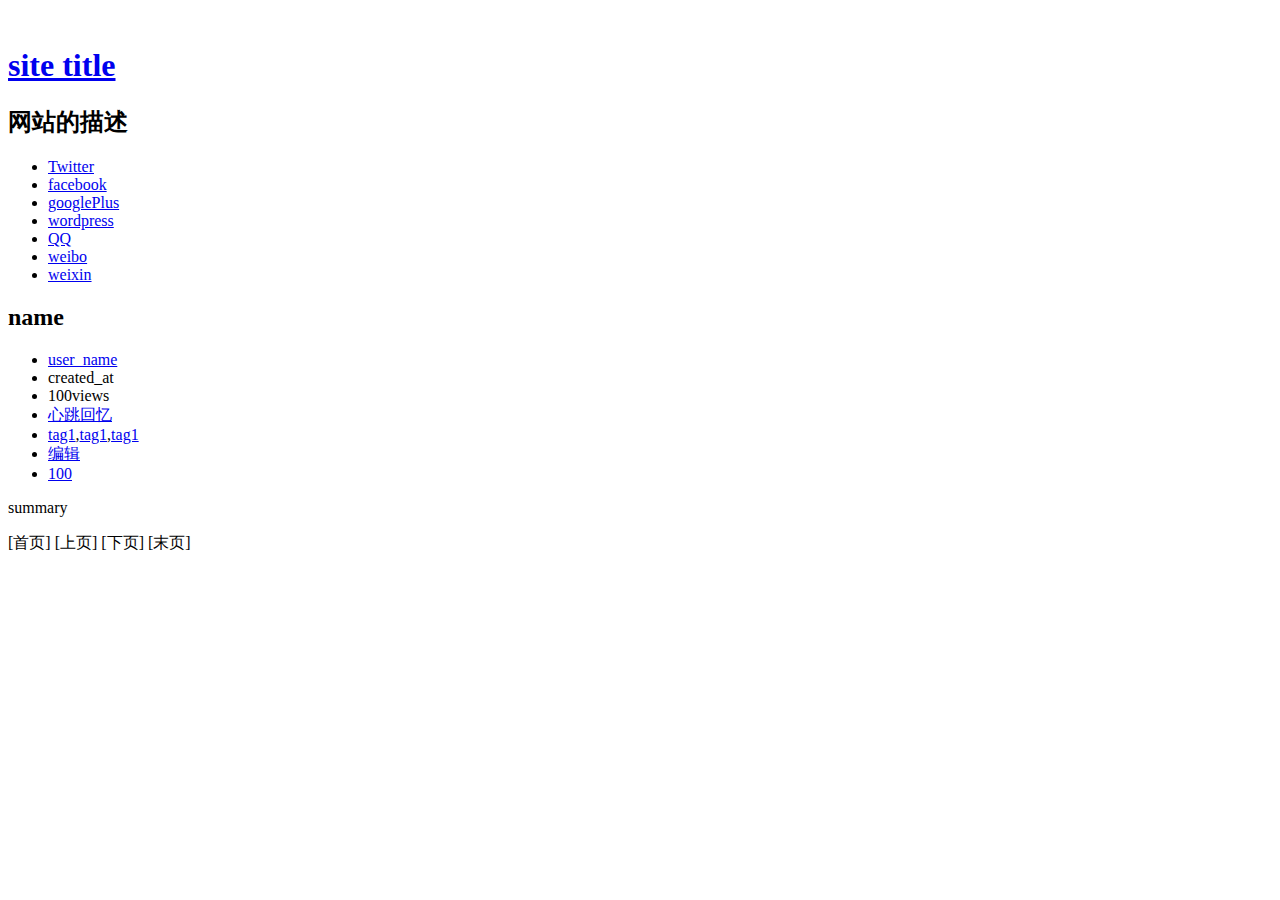
<file: project-web-80/src/main/resources/templates/index.html>
<!DOCTYPE HTML>
<html lang="en" xmlns:th="http://www.thymeleaf.org">
<head th:replace="~{common :: head}"></head>
<body>
<div id="wrapper">
    <div th:replace="~{common :: header}"></div>

    <div id="container">
        <div class="center">

            <header id="webmaster">
                <img class="avatar" th:src="@{/images/avatar.jpeg}">
                <h1 id="siteTitle" class="">
                    <a href="#">site title</a>
                </h1>
                <h2 id="siteDescription" class="gary t16 italic pt5 pb5">网站的描述</h2>
                <ul id="menuSocial" class="clx">
                    <li><a href="#" class="twitter fa fa-twitter"><span class="text">Twitter</span></a></li>
                    <li><a href="#" class="facebook fa fa-facebook-official"><span class="text">facebook</span></a></li>
                    <li><a href="#" class="googlePlus fa fa-google-plus-square"><span class="text">googlePlus</span></a></li>
                    <li><a href="#" class="wordpress fa fa-wordpress"><span class="text">wordpress</span></a></li>
                    <li><a href="#" class="qq fa fa-qq"><span class="text">QQ</span></a></li>
                    <li><a href="#" class="weibo fa fa-weibo"><span class="text">weibo</span></a></li>
                    <li><a href="#" class="weixin fa fa-weixin"><span class="text">weixin</span></a></li>
                </ul>
            </header>

            <section id="content">
                <!-- content -->
                <article class="post" th:each="u : ${page.list}">
                    <header class="entryHeader">
                        <h2 class="entryTitle"><a th:href="@{/single(id=${u.id})}" th:text="${u.name}">name</a></h2>
                        <ul class="byline clx">
                            <li><a class="fa fa-user" href="#"><span class="text" th:text="${u.user_name}">user_name</span></a></li>
                            <li><time class="fa fa-calendar" datetime="" title="" th:text="${u.created_at}">created_at</time></li>
                            <li><span class="fa fa-eye">100views</span></li>
                            <li><span class="fa fa-folder"><a href="#" rel="category tag">心跳回忆</a></span></li>
                            <li><span class="fa fa-tags"><a href="#">tag1</a>,<a href="#">tag1</a>,<a href="#">tag1</a></span></li>
                            <li class="right"><span class="fa fa-edit"><a href="#">编辑</a></span></li>
                            <li class="right"><span class="fa fa-comments"><a href="#">100</a></span></li>
                        </ul>
                    </header>

                    <div class="summary">
                        <p th:text="${u.summary}">summary</p>
                    </div><!--summary end-->
                </article>

                <div id="pagenavi" class="J_index_pagenavi">
                    <a class="page-numbers" th:href="@{/}">[首页]</a>
                    <a class="page-numbers" th:if="${not page.IsFirstPage}" th:href="@{/(start=${page.pageNum-1})}">[上页]</a>
                    <a class="page-numbers" th:if="${not page.IsLastPage}" th:href="@{/(start=${page.pageNum+1})}">[下页]</a>
                    <a class="page-numbers" th:href="@{/(start=${page.pages})}">[末页]</a>
                </div>

                <!-- // content -->
            </section><!--content end-->
        </div><!--center end-->
    </div><!--container end-->

    <div th:include="~{common :: footer}"></div>
</div><!--wrapper end-->
</body>
</html>
</file>
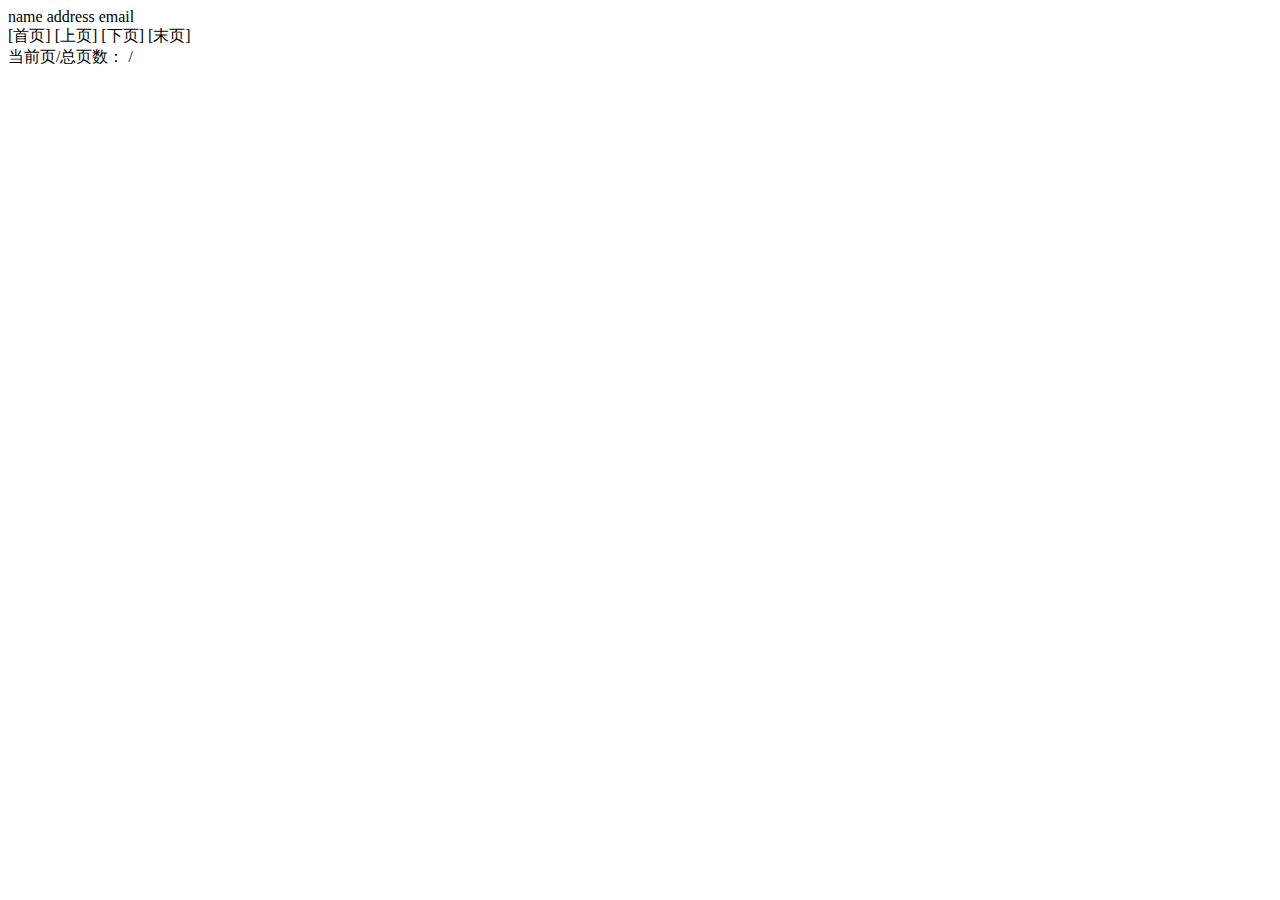
<file: project-web-80/src/main/resources/templates/list.html>
<!DOCTYPE html>
<html lang="en" xmlns:th="http://www.thymeleaf.org">
<head>
    <meta charset="UTF-8"/>
    <title>1</title>
</head>
<body>

<div class="with:80%">

    <div th:each="u : ${page.list}">
        <span scope="row" th:text="${u.name}">name</span>
        <span th:text="${u.address}">address</span>
        <span th:text="${u.email}">email</span>

    </div>

</div>

<div>
    <a th:href="@{listall?start=1}">[首页]</a>
    <a  th:if="${not page.IsFirstPage}" th:href="@{/thymeleaf/listall(start=${page.pageNum-1})}">[上页]</a>
    <a  th:if="${not page.IsLastPage}" th:href="@{/thymeleaf/listall(start=${page.pageNum+1})}">[下页]</a>
    <a th:href="@{/thymeleaf/listall(start=${page.pages})}">[末页]</a>
    <div>当前页/总页数：<a th:text="${page.pageNum}" th:href="@{/thymeleaf/listall(start=${page.pageNum})}"></a>
        /<a th:text="${page.pages}" th:href="@{/thymeleaf/listall(start=${page.pages})}"></a></div>

</div>
</body>
</html>
</file>
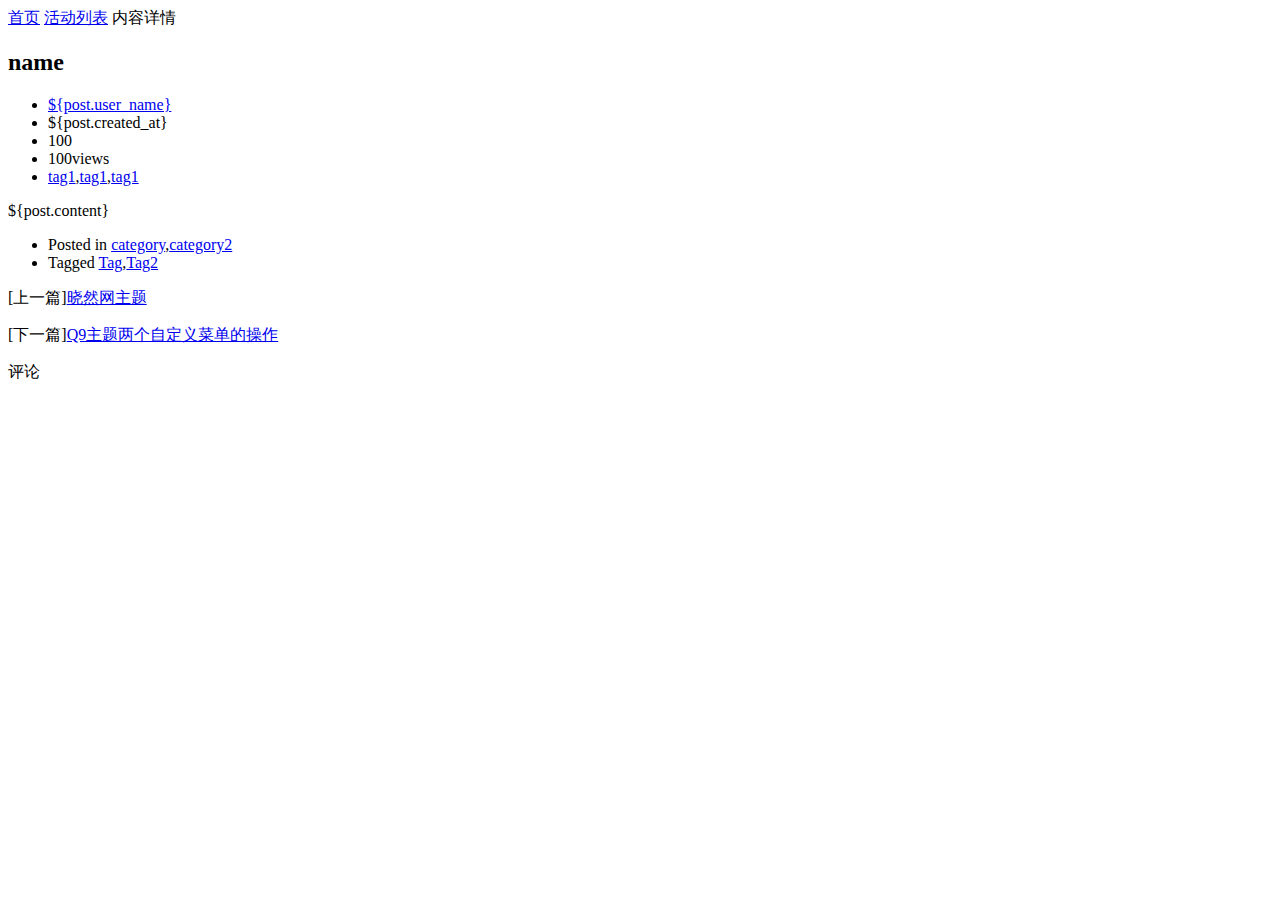
<file: project-web-80/src/main/resources/templates/single.html>
<!DOCTYPE HTML>
<html lang="en" xmlns:th="http://www.thymeleaf.org">
<head th:replace="~{common :: head}"></head>
<body>
<div id="wrapper">
    <div th:replace="~{common :: header}"></div>

    <div id="container">
        <div class="center">

            <section id="content">
                <nav id="breadcrumb" class="hide clx">
                    <a href="#" class="">首页</a> <i class="fa fa-angle-right"></i> <a href="#" class="">活动列表</a> <i
                        class="fa fa-angle-right"></i> <span>内容详情</span>
                </nav>
                <article class="post">
                    <header class="entryHeader">
                        <h2 class="entryTitle cc" th:text="${post.name}">name</h2>
                        <ul class="byline clx">
                            <li class="author"><i></i><a href="#" th:text="${post.user_name}">${post.user_name}</a></li>
                            <li class="datetime" th:text="${post.created_at}"><i></i>${post.created_at}</li>
                            <li class="comments"><i></i> 100</li>
                            <li class="views"><i></i>100views</li>
                            <li class="tags"><i></i><a href="#">tag1</a>,<a href="#">tag1</a>,<a href="#">tag1</a></li>
                        </ul>
                    </header>

                    <div class="postContent" th:utext="${post.content}">
                        ${post.content}
                    </div><!--postContent end-->
                    <footer class="entryFooter">
                        <ul class="entryTerms">
                            <li class="category"><i></i>Posted in <a href="#">category</a>,<a href="#">category2</a></li>
                            <li class="tags"><i></i>Tagged <a href="#">Tag</a>,<a href="#">Tag2</a></li>
                        </ul>
                    </footer><!--entryFooter end-->
                </article>
                <div class="loopNav hide"><!-- 上下篇 -->
                    <p>[上一篇]<a href="#" id="123" title="">晓然网主题</a></p>
                    <p>[下一篇]<a href="#" id="321" title="">Q9主题两个自定义菜单的操作</a></p>
                </div>
                <div class="commentsTemplate">
                    评论
                </div>
            </section><!--content end-->


        </div><!--center end-->
    </div><!--container end-->
    <div th:include="~{common :: footer}"></div>
</div><!--wrapper end-->
</body>
</html>
</file>
